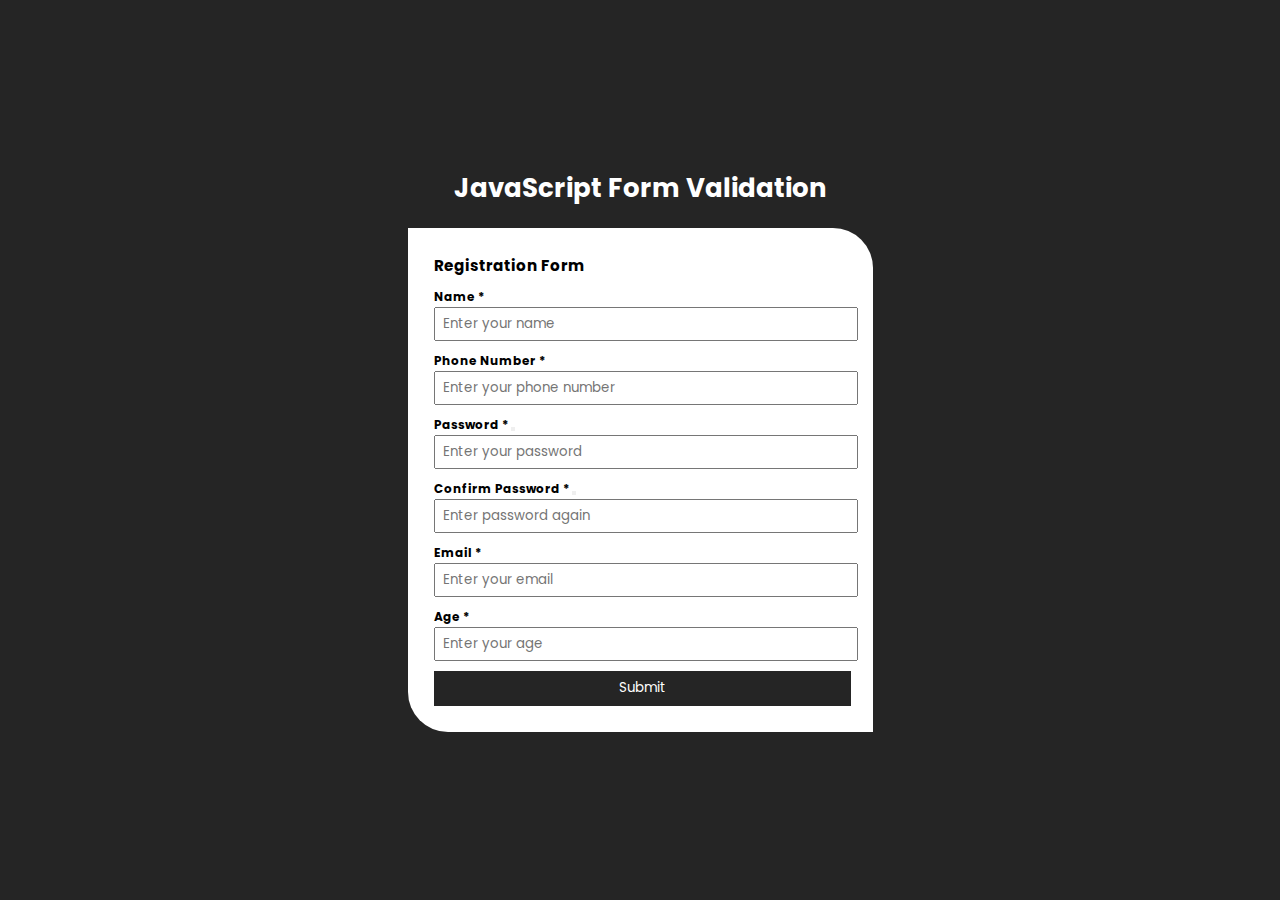
<file: index.html>
<!DOCTYPE html>
<html lang="en">
<head>
    <meta charset="UTF-8">
    <meta name="viewport" content="width=device-width, initial-width=1.0">
    <title>WSD-Lab5</title>
    <link rel="stylesheet" href="https://cdnjs.cloudflare.com/ajax/libs/font-awesome/6.2.1/css/all.min.css" integrity="sha512-MV7K8+y+gLIBoVD59lQIYicR65iaqukzvf/nwasF0nqhPay5w/9lJmVM2hMDcnK1OnMGCdVK+iQrJ7lzPJQd1w==" crossorigin="anonymous" referrerpolicy="no-referrer"/>
    <link rel="stylesheet" href="assets/css/styles.css">
</head>
<body>

<div class="container main-cont d-flex flex-column justify-content-center align-items-center">

    <nav>
        <h1>JavaScript Form Validation</h1>
    </nav>
    <div class="form" id="form">
                <h3>Registration Form</h3>
            <form>
                <div class="row">
                    
                        <div class="input-field">
                            <label for="name">Name <span>*</span></label>
                                <input type="text" name="name" id="name" placeholder="Enter your name" onkeyup="nameValidate()" oninput="this.value = this.value.replace(/^[0-9]$/, '')">
                            <span id="nameResp"></span>
                        </div>
                    
                    
                        <div class="input-field">
                            <label for="phone">Phone Number <span>*</span></label>
                            <input type="number" name="phone" id="phone" placeholder="Enter your phone number" onkeyup="phoneValidation()" oninput="this.value = this.value.replace(/^[a-zA-Z]$/, '')">
                            <span id="phoneResp"></span>
                        </div>
                    
                    
                        <div class="input-field">
                            <label for="password">Password <span>*</span> <button type="button" onclick="showPass()"><i class="fa-solid fa-eye" id="showPassIcon"></i></button>  </label>
                            <input type="password" name="password" id="password" placeholder="Enter your password" onkeyup="confirmPassword(), checkPass()">
                            <span id="passResp"></span>
                        </div>
                    
                    
                        <div class="input-field">
                            <label for="conpass">Confirm Password <span>*</span> <button type="button" onclick="showConPass()"><i class="fa-solid fa-eye" id="showConPassIcon"></i></button></label>
                            <input type="password" name="conpass" id="conpass" onkeyup="confirmPassword()" placeholder="Enter password again">
                            <span id="conResp"></span>
                        </div>
                    
                    
                        <div class="input-field">
                            <label for="email">Email <span>*</span></label>
                            <input type="email" name="email" id="email" placeholder="Enter your email">
                            <span id="emailResp"></span>
                        </div>
                    
                    
                        <div class="input-field">
                            <label for="age">Age <span class="text-danger">*</span></label>
                            <input type="number" name="age" id="age" placeholder="Enter your age" onkeyup="ageCheck()">
                            <span id="ageResp"></span>
                        </div>
                    
                        
                            <button class="submit" type="button" onclick="validateForm()">Submit</button>
                        
                </div>
            </form>
    </div>

</div>

<script src="assets/js/scripts.js"></script>
</body>
</html>
</file>
<file: assets/css/styles.css>
@import url('https://fonts.googleapis.com/css2?family=Poppins:wght@300&family=Roboto:wght@300;400;500;700;900&display=swap');
*{
    margin: 0;
    padding: 0;
    font-family: 'Poppins', sans-serif;
}
body{
    background-color: #252525;
    height: 100vh;
    color: white;
    display: flex;
    flex-direction: column;
    align-items: center;
    justify-content: center;
    font-size: 13px;
}

nav{
    color: white;
}

label{
    font-size: 12px;
    font-weight: bold;
}

input{
    height: 30px;
    width: 100%;
}

.input-field{
    margin-top: 10px;
}

.submit{
    height: 35px;
    width: 101%;
    background-color: #252525;
    color: white;
    border: 0;
    margin-top: 10px;
}
.submit:hover{
    background-color: #000;
}

.container{
    height: 50%;
    width: 70%;
    display: flex;
    flex-direction: column;
    align-items: center;
    justify-content: center;
    color: #000;
}

.form{
    margin-top: 20px;
    background-color: white;
    padding: 2em;
    border-bottom-left-radius: 40px;
    border-top-right-radius: 40px;
}

input{
    padding-left: 7px;
}
</file>
